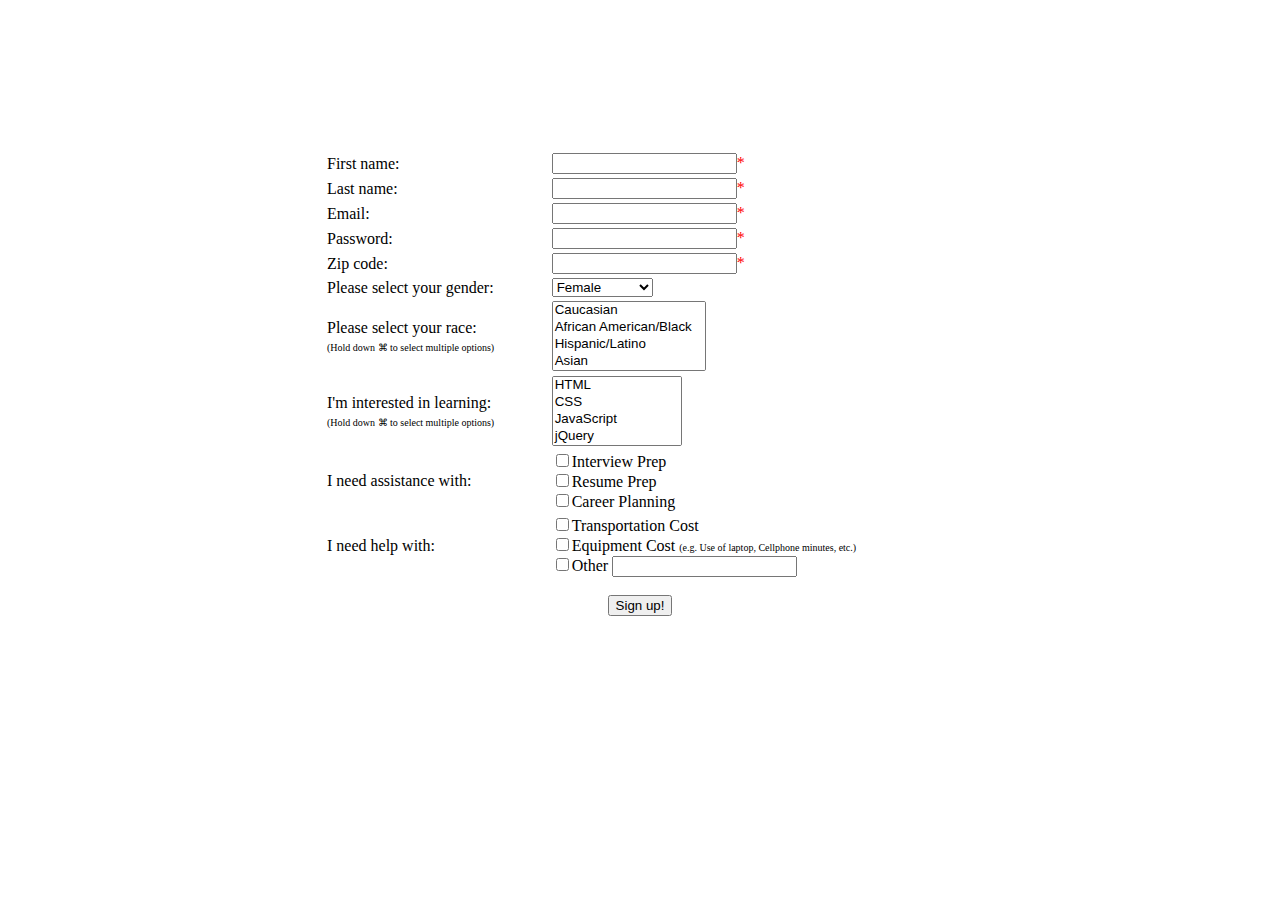
<file: SignUpFormMentee.html>
<!DOCTYPE html>
<head>
</head>
<body>
<form>
<table id="signup" align="center" width="50%" height="100%" style="margin-top:150px">
  </tr>
    <tr>
    <td>First name:</td><td><input type="text" name="firstName" id="firstName" required><span style="color:red">*</span></td></tr>
  <tr>
    <td>Last name:</td><td><input type="text" name="lastName" id="lastName" required><span style="color:red">*</span></td></tr>
  <tr>
    <td>Email:</td><td><input type="email" name="email" id="email" required><span style="color:red">*</span></tr></td>
  <tr>
    <td>Password:</td><td><input type="password" name="password" id="password" required><span style="color:red">*</span></td>
  </tr>
      <td>Zip code:</td><td><input type="text" pattern="[0-9]*" name="zip" id="zip" required><span style="color:red">*</span></td></tr>

<tr>
  <td>Please select your gender:</td>
  <td>
    <select>
      <option value="Female">Female</option>
      <option value="Male">Male</option>
      <option value="Agender">Agender</option>
      <option value="Androgynous">Androgynous</option>
      <option value="Bigender">Bigender</option>
      <option value="Other">Other</option>
    </select>
  </td>
</tr>
  <tr>
    <td>
  Please select your race: <span style="font-size:10px"><br>(Hold down &#8984; to select multiple options)</span></td>
  <td>
  <select id="race" multiple>
  <option value="caucasian">Caucasian</option>
  <option value="AfrAmericanBlack">African American/Black</option>
  <option value="HispanicLatino">Hispanic/Latino</option>
  <option value="Asian">Asian</option>
  <option value="MiddleEastern">Middle Eastern</option>
  <option value="PacificIslander">Pacific Islander </option>
  <option value="NativeAlaskan ">Native American/Alaskan</option>
  <option value="Other">Other</option>
  </select>
</td>
</tr>
<tr>
  <td>
    I'm interested in learning:<br><span style="font-size:10px">(Hold down &#8984; to select multiple options)</span></td>
<td>
  <select id="languages" multiple style="width:130px">
    <option value="html">HTML</option>
    <option value="css">CSS</option>
    <option value="js">JavaScript</option>
    <option value="jQuery">jQuery</option>
    <option value="java">Java</option>
    <option value="c">C</option>
    <option value="cPlusPlus">C++</option>
    <option value="cSharp">C#</option>
    <option value="python">Python</option>
    <option value="ruby">Ruby</option>
    <option value="sql">SQL</option>
</select>
</td>
</tr>
<tr>
  <td>I need assistance with:</td>
  <td>
    <input type="checkbox" value="interviewPrep">Interview Prep<br>
    <input type="checkbox" value="resumePrep">Resume Prep<br>
    <input type="checkbox" value="careerPlanning">Career Planning
  </td>
</tr>
<tr>
  <td>
    I need help with:</td>
    <td>
      <input type="checkbox" name="transCost" id="transCost">Transportation Cost<br>
      <input type="checkbox" name="eq" id="eq">Equipment Cost <span style="font-size:10px">(e.g. Use of laptop, Cellphone minutes, etc.)</span><br>
      <input type="checkbox" name="eq" id="eq">Other </span><input type="text" name="other" id="other">
  </td>
</tr>
<tr><td colspan="2" align="center" style="padding: 15px"><button value="submit">Sign up!</td></tr>
</table>
</form>
</body>
</html>
</file>
